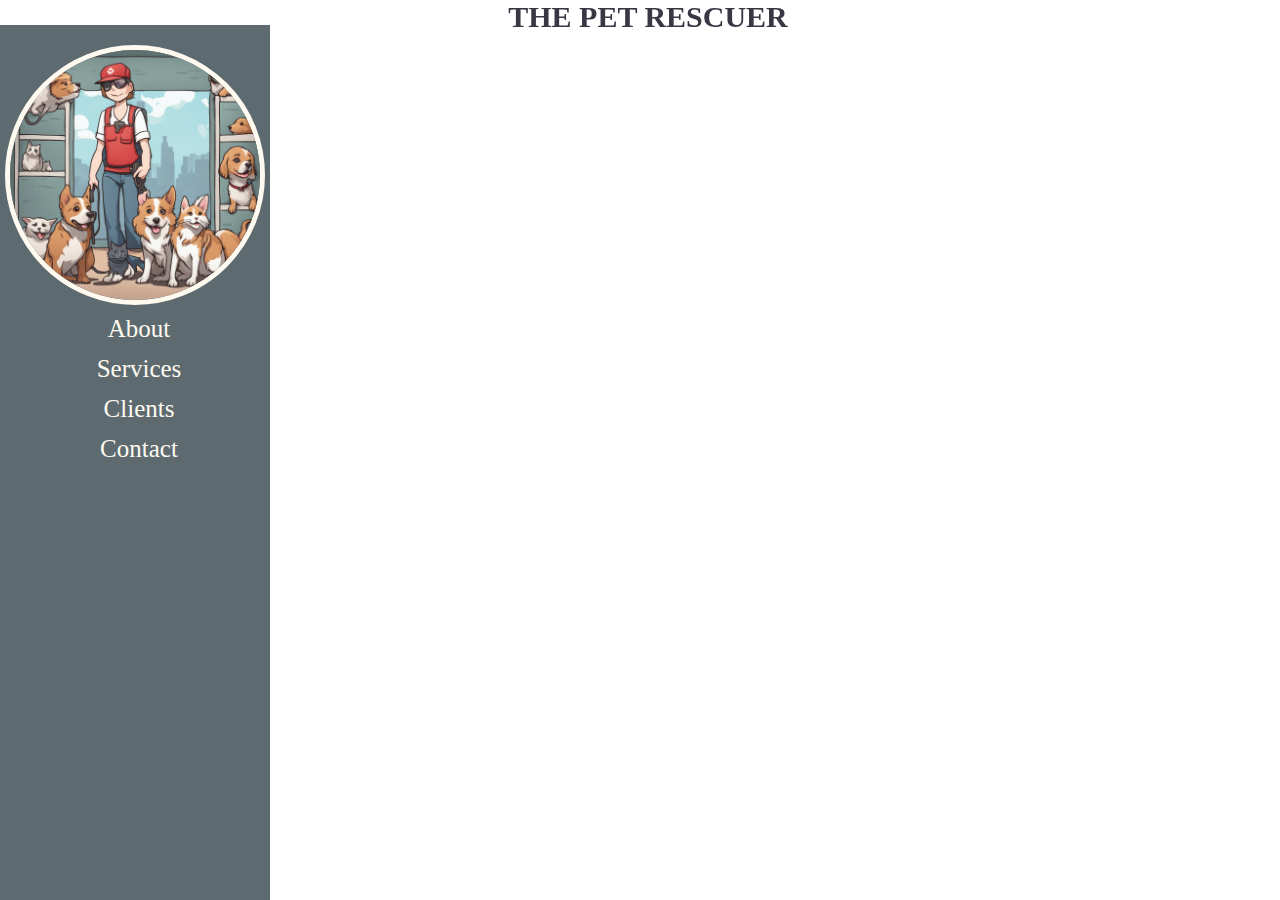
<file: demo_page/index.html>
<!DOCTYPE html>
<html lang="en">
<head>
    <meta charset="UTF-8">
    <link href="styles.css" rel="stylesheet"/>
    <title>The Pet Rescuer</title>
</head>

<body>
<div class="header">THE PET RESCUER
</div>

<main>
    <div class="sidenav">
        <img class="logo" src="images/pet_rescuer_logo.png" alt="The pet rescuer with the rescued pets.">
        <a href="#about">About</a>
        <a href="#services">Services</a>
        <a href="#clients">Clients</a>
        <a href="#contact">Contact</a>
    </div>
</main>

<footer>

</footer>
</body>
</html>
</file>
<file: demo_page/styles.css>
/*body {*/
/*    background-image: url("images/background.png");*/
/*    background-size: 800px;*/
/*    font-family: "Trebuchet MS", serif;*/
/*}*/

.header {
    display: block;
    position: fixed;
    order: -10;
    top: 0;
    height: 25px;
    width: 100%;
    background-color: white;
    text-align: center;
    font-family: "Coco Gothic", serif;
    font-weight: bold;
    font-size: 30px;
    color: #3a3643;
}

.logo {
    width: 250px;
    height: 250px;
    margin-left: 5px;
    border-radius: 50%;
    border: 5px solid floralwhite;
}

.sidenav {
    height: 100%;
    width: 270px;
    position: fixed;
    z-index: 1;
    top: 25px;
    left: 0;
    background-color: #5d6a70;
    /*background-color: #393d4f;*/
    overflow-x: hidden;
    padding-top: 20px;
}

.sidenav a {
    padding: 6px 8px 6px 16px;
    text-decoration: none;
    text-align: center;
    font-size: 25px;
    color: floralwhite;
    display: block;
}

.sidenav a:hover {
    color: #d42b3f;
}

/*main {*/
/*    background-color: #cccece;*/
/*}*/
</file>
